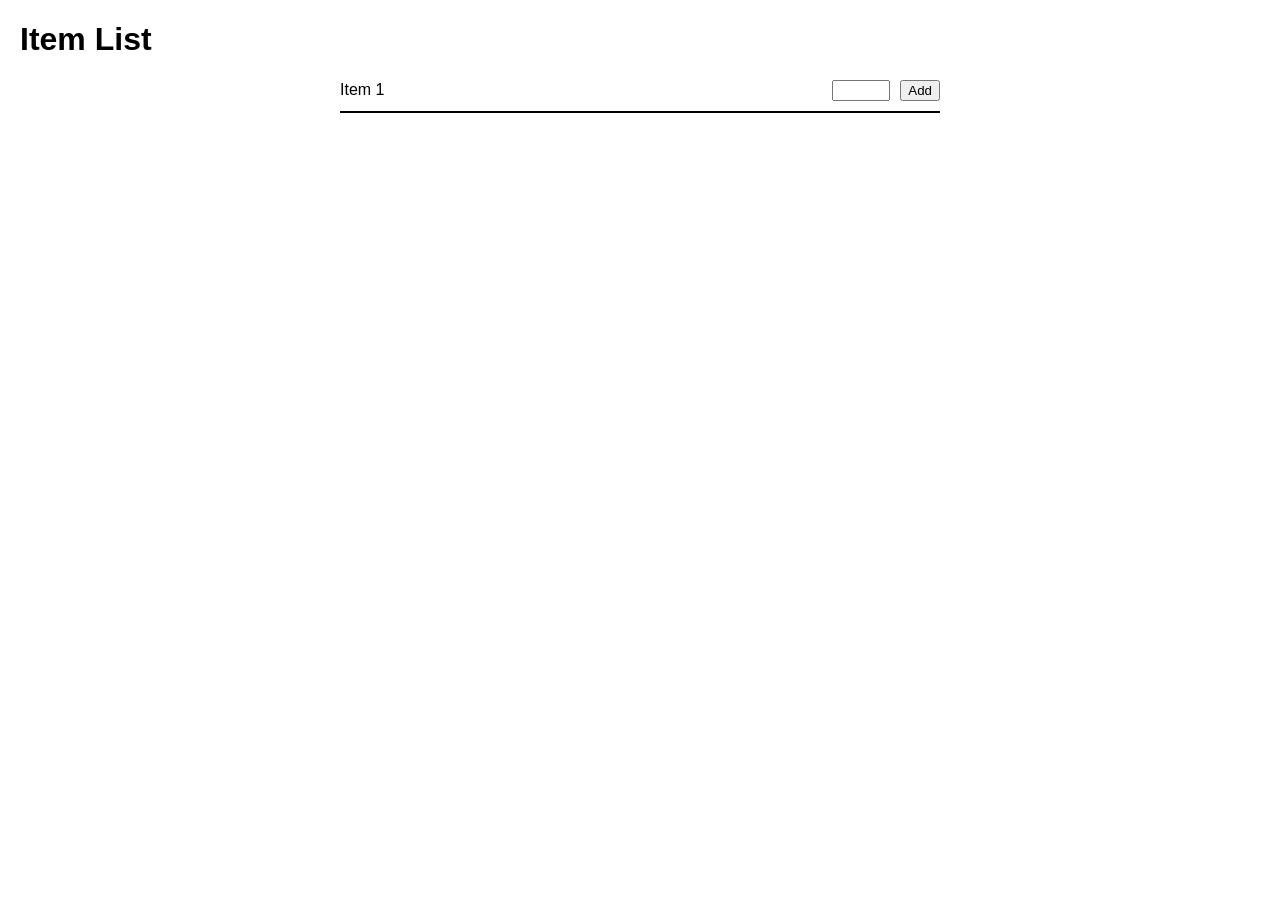
<file: index.html>
<!DOCTYPE html>
<html lang="en">
<head>
    <meta charset="UTF-8">
    <meta name="viewport" content="width=device-width, initial-scale=1.0">
    <title>Item List with Numbers</title>
    <style>
        body {
            font-family: Arial, sans-serif;
            margin: 20px;
            padding: 0;
            box-sizing: border-box;
        }
        .item {
            margin-bottom: 10px;
            display: flex;
            align-items: center;
        }
        .item span {
            flex: 1;
        }
        .item input {
            width: 50px;
            margin-right: 10px;
        }
        #selectedItems {
            margin-top: 20px;
            border-top: 2px solid #000;
            padding-top: 10px;
        }
        #itemList, #selectedItems {
            max-width: 600px;
            margin: 0 auto;
        }
        .selected-item {
            display: flex;
            align-items: center;
            justify-content: space-between;
            margin-top: 10px;
            padding: 10px;
            border: 1px solid #ccc;
            border-radius: 4px;
        }
        .delete-btn {
            padding: 5px 10px;
            background-color: red;
            color: white;
            border: none;
            cursor: pointer;
            border-radius: 4px;
        }
    </style>
</head>
<body>
    <h1>Item List</h1>
    <div id="itemList">
        <!-- Repeat for each item -->
        <div class="item">
            <span>Item 1</span>
            <input type="number" id="item1" onkeydown="checkEnter(event, 'Item 1')">
            <button onclick="addItem('Item 1', document.getElementById('item1').value, document.getElementById('item1'))">Add</button>
        </div>
        <!-- Add other items similarly -->
    </div>

    <div id="selectedItems"></div>

    <!-- Add Backendless SDK -->
    <script src="https://api.backendless.com/sdk/js/latest/backendless.min.js"></script>

    <script>
        document.addEventListener("DOMContentLoaded", () => {
            // Initialize Backendless
            try {
                Backendless.initApp('9EB6F76C-108A-46DD-B9F0-2604D235E6AD', 'E72A7685-E79C-4171-8F01-90B48A4F5D82');
                console.log("Backendless initialized successfully");
                loadItems();
                subscribeToRealTimeUpdates();
            } catch (error) {
                console.error("Error initializing Backendless:", error);
            }
        });

        async function addItem(item, number, inputElement) {
            if (number) {
                try {
                    await Backendless.Data.of('Items').save({ item: item, number: number });
                    console.log("Item saved:", item, number);
                    inputElement.value = '';  // Clear the input box after adding
                } catch (error) {
                    console.error('Error saving item:', error);
                }
            } else {
                alert('Please enter a number.');
            }
        }

        function checkEnter(event, item) {
            if (event.key === 'Enter') {
                const inputElement = event.target;
                addItem(item, inputElement.value, inputElement);
            }
        }

        async function loadItems() {
            try {
                const savedItems = await Backendless.Data.of('Items').find();
                console.log("Items loaded:", savedItems);

                const selectedItems = document.getElementById('selectedItems');
                selectedItems.innerHTML = ''; // Clear current items before loading
                savedItems.forEach(savedItem => {
                    addItemToDOM(savedItem.objectId, savedItem.item, savedItem.number);
                });
            } catch (error) {
                console.error('Error loading items:', error);
            }
        }

        function addItemToDOM(id, item, number) {
            const selectedItems = document.getElementById('selectedItems');
            const newItem = document.createElement('div');
            newItem.classList.add('selected-item');
            newItem.dataset.id = id; // Store Backendless objectId
            newItem.innerHTML = `<span>${item}: ${number}</span>`;

            // Create delete button
            const deleteButton = document.createElement('button');
            deleteButton.textContent = 'Delete';
            deleteButton.classList.add('delete-btn');
            deleteButton.onclick = () => deleteItem(id, newItem);

            newItem.appendChild(deleteButton);
            selectedItems.appendChild(newItem);
        }

        async function deleteItem(id, element) {
            try {
                const queryBuilder = Backendless.DataQueryBuilder.create().setWhereClause(`objectId = '${id}'`);
                const itemsToDelete = await Backendless.Data.of('Items').find(queryBuilder);
                if (itemsToDelete.length > 0) {
                    await Backendless.Data.of('Items').remove(itemsToDelete[0]);
                    console.log('Item deleted:', itemsToDelete[0]);
                    element.remove();  // Remove item from the DOM
                } else {
                    console.log('No matching item found to delete');
                }
            } catch (error) {
                console.error('Error deleting item:', error);
            }
        }

        function subscribeToRealTimeUpdates() {
            const rtHandlers = Backendless.Data.of('Items').rt();

            rtHandlers.addCreateListener(newItem => {
                console.log('Item created:', newItem);
                addItemToDOM(newItem.objectId, newItem.item, newItem.number);
            });

            rtHandlers.addDeleteListener(deletedItem => {
                console.log('Item deleted:', deletedItem);
                removeItemFromDOM(deletedItem.objectId);
            });
        }

        function removeItemFromDOM(id) {
            const selectedItems = document.getElementById('selectedItems');
            const children = selectedItems.children;
            for (let i = 0; i < children.length; i++) {
                const child = children[i];
                if (child.dataset.id === id) {
                    console.log(`Removing child: ${child.innerText}`);
                    child.remove();
                    break;
                }
            }
        }
    </script>
</body>
</html>
</file>
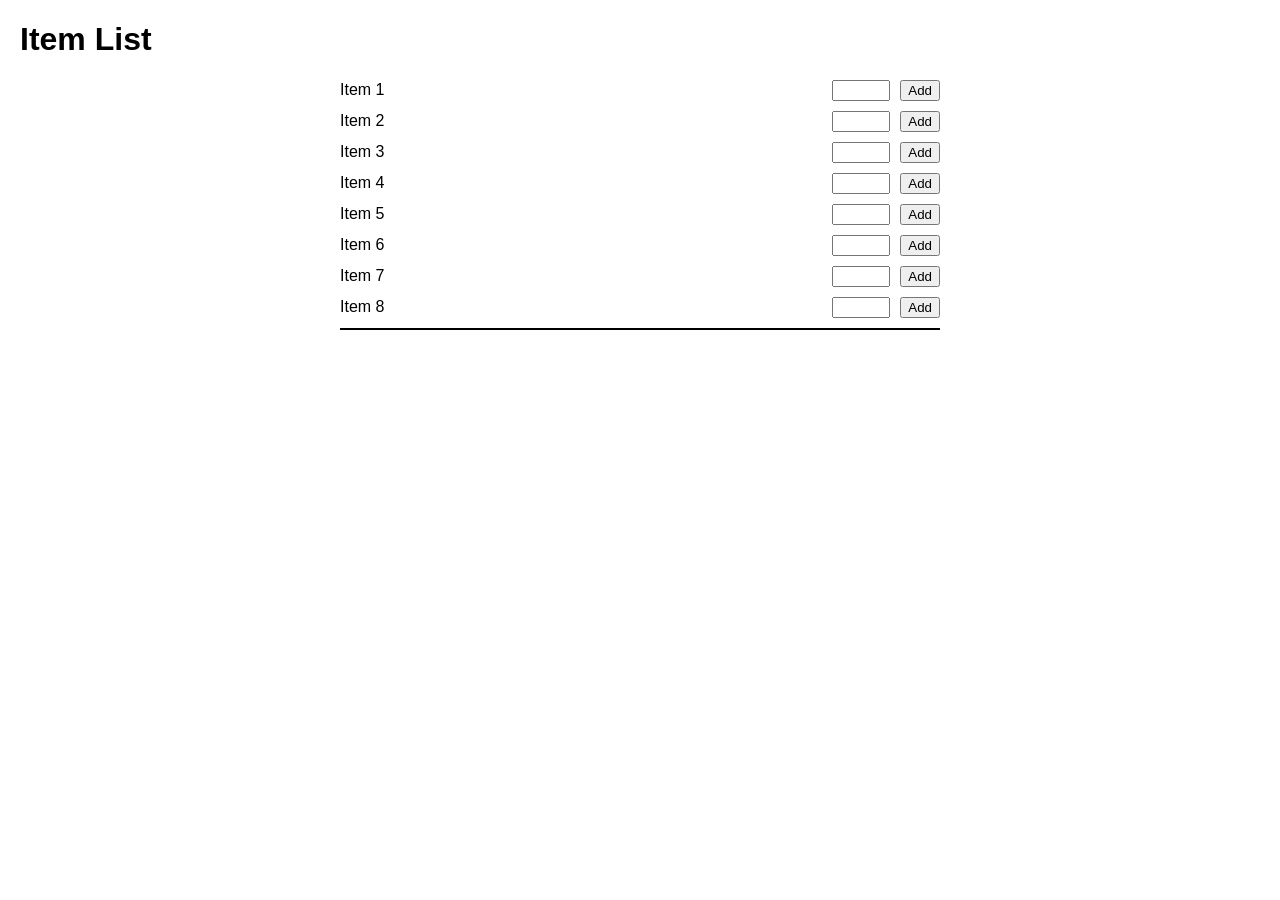
<file: test2.0.html>
<!DOCTYPE html>
<html lang="en">
<head>
    <meta charset="UTF-8">
    <meta name="viewport" content="width=device-width, initial-scale=1.0">
    <title>Item List with Numbers</title>
    <style>
        body {
            font-family: Arial, sans-serif;
            margin: 20px;
            padding: 0;
            box-sizing: border-box;
        }
        .item {
            margin-bottom: 10px;
            display: flex;
            align-items: center;
        }
        .item span {
            flex: 1;
        }
        .item input {
            width: 50px;
            margin-right: 10px;
        }
        #selectedItems {
            margin-top: 20px;
            border-top: 2px solid #000;
            padding-top: 10px;
        }
        #itemList, #selectedItems {
            max-width: 600px;
            margin: 0 auto;
        }
    </style>
</head>
<body>
    <h1>Item List</h1>
    <div id="itemList">
        <div class="item">
            <span>Item 1</span>
            <input type="number" id="item1" onkeydown="checkEnter(event, 'Item 1')">
            <button onclick="addItem('Item 1', document.getElementById('item1').value, document.getElementById('item1'))">Add</button>
        </div>
        <div class="item">
            <span>Item 2</span>
            <input type="number" id="item2" onkeydown="checkEnter(event, 'Item 2')">
            <button onclick="addItem('Item 2', document.getElementById('item2').value, document.getElementById('item2'))">Add</button>
        </div>
        <div class="item">
            <span>Item 3</span>
            <input type="number" id="item3" onkeydown="checkEnter(event, 'Item 3')">
            <button onclick="addItem('Item 3', document.getElementById('item3').value, document.getElementById('item3'))">Add</button>
        </div>
        <div class="item">
            <span>Item 4</span>
            <input type="number" id="item4" onkeydown="checkEnter(event, 'Item 4')">
            <button onclick="addItem('Item 4', document.getElementById('item4').value, document.getElementById('item4'))">Add</button>
        </div>
        <div class="item">
            <span>Item 5</span>
            <input type="number" id="item5" onkeydown="checkEnter(event, 'Item 5')">
            <button onclick="addItem('Item 5', document.getElementById('item5').value, document.getElementById('item5'))">Add</button>
        </div>
        <div class="item">
            <span>Item 6</span>
            <input type="number" id="item6" onkeydown="checkEnter(event, 'Item 6')">
            <button onclick="addItem('Item 6', document.getElementById('item6').value, document.getElementById('item6'))">Add</button>
        </div>
        <div class="item">
            <span>Item 7</span>
            <input type="number" id="item7" onkeydown="checkEnter(event, 'Item 7')">
            <button onclick="addItem('Item 7', document.getElementById('item7').value, document.getElementById('item7'))">Add</button>
        </div>
        <div class="item">
            <span>Item 8</span>
            <input type="number" id="item8" onkeydown="checkEnter(event, 'Item 8')">
            <button onclick="addItem('Item 8', document.getElementById('item8').value, document.getElementById('item8'))">Add</button>
        </div>
    </div>

    <div id="selectedItems"></div>

    <script>
        document.addEventListener("DOMContentLoaded", () => {
            loadItems();
        });

        function addItem(item, number, inputElement) {
            if (number) {
                const selectedItems = document.getElementById('selectedItems');
                const newItem = document.createElement('div');
                newItem.textContent = `${item}: ${number}`;
                selectedItems.appendChild(newItem);
                inputElement.value = '';  // Clear the input box

                saveItem(item, number);
            } else {
                alert('Please enter a number.');
            }
        }

        function checkEnter(event, item) {
            if (event.key === 'Enter') {
                const inputElement = event.target;
                addItem(item, inputElement.value, inputElement);
            }
        }

        function saveItem(item, number) {
            const savedItems = JSON.parse(localStorage.getItem('selectedItems')) || [];
            savedItems.push({ item, number });
            localStorage.setItem('selectedItems', JSON.stringify(savedItems));
        }

        function loadItems() {
            const savedItems = JSON.parse(localStorage.getItem('selectedItems')) || [];
            const selectedItems = document.getElementById('selectedItems');
            savedItems.forEach(savedItem => {
                const newItem = document.createElement('div');
                newItem.textContent = `${savedItem.item}: ${savedItem.number}`;
                selectedItems.appendChild(newItem);
            });
        }
    </script>
</body>
</html>
</file>
